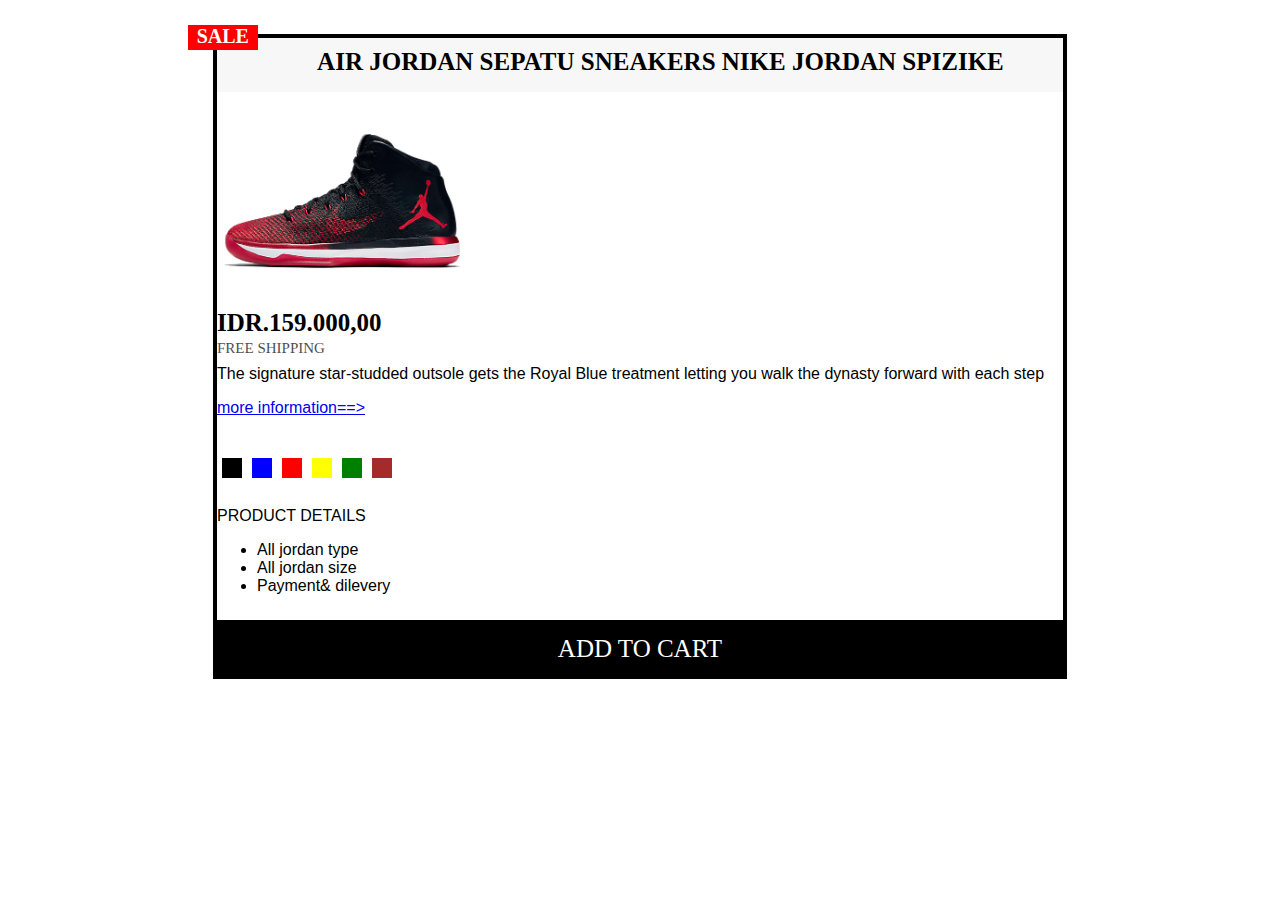
<file: index.html>
<!DOCTYPE html>
<html lang="en">
<head>
    <meta charset="UTF-8">
    <meta name="viewport" content="width=device-width, initial-scale=1.0">
    <title>ABDENIGARA</title>
    <link rel="stylesheet" href="abde.css">
    <link rel="konten.html" href="/konten.html">
</head>
<body>
    <p class="sale">SALE</p>
    <main>   
        <P class="header">AIR JORDAN SEPATU SNEAKERS NIKE JORDAN SPIZIKE</P>
        <img src="/AIRJORDI.png" alt="gambar" class="gambar">
        <div class="text0">
            <div class="text1">
                <P class="harga">IDR.159.000,00</P>
                <P class="harga2">FREE SHIPPING</P>
            </div>
            
            <div class="text2"">
                <p class="des">The signature star-studded outsole gets the Royal Blue treatment
letting you walk the dynasty forward with each step</p>
         
                <a href="/konten.html">more information==></a>
            </div>
        </div>
        <br> <br> 
        <div class="warna">
            <p class="warna1"></p>
            <p class="warna2"></p>
            <p class="warna3"></p>
            <p class="warna4"></p>
            <p class="warna5"></p>
            <p class="warna7"></p>
        </div>
        <br>
        <div class="list">
            <p class="list1"> <b>PRODUCT DETAILS</b></p>
            <ul>
                <li>All jordan type</li>
                <li>All jordan size</li>
                <li>Payment& dilevery</li>
            </ul>

        </div>

        <P class="footer">ADD TO CART</P>
       
    </main>
    <aside>
        
    </aside>
    
</body>
</html>
</file>
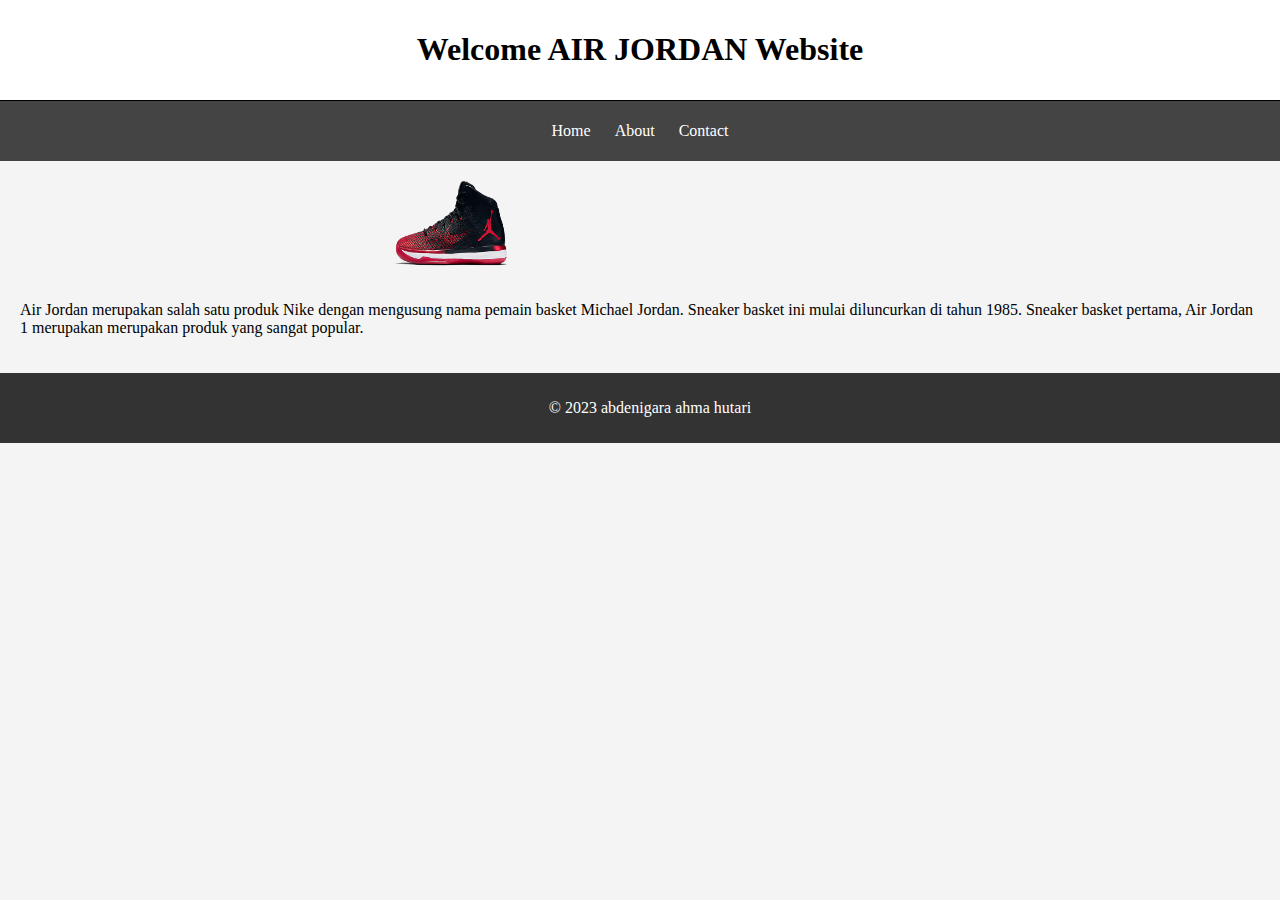
<file: konten.html>
<!DOCTYPE html>
<html lang="en">
<head>
  <meta charset="UTF-8">
  <meta name="viewport" content="width=device-width, initial-scale=1.0">
  <title>Simple Website</title>
  <style>
    body {
  font-family: tahoma;
  background-color: #f4f4f4;
  margin: 0;
  padding: 0;
}

header {
  background-color: white;
  color: black;
  text-align: center;
  padding: 10px;
  border-bottom: 1px solid;
}
    
.logo {
  width :120px;
  height :100px;
  padding-left:30%;
  padding-right:30%
  
  
}
  
    
nav {
  background-color: #444;
  padding: 5px;
}

nav ul {
  list-style: none;
  padding: 0;
  text-align: center;
}

nav ul li {
  display: inline;
  margin: 0 10px;
}

nav ul li a {
  text-decoration: none;
  color: #fff;
}

main {
  padding: 20px;
  text-alingn: center;
  
  
}

footer {
  background-color: #333;
  color: #fff;
  text-align: center;
  bottom: 0;
  width: 100%;
  padding: 10px;
    }    
     
  </style>
  
</head>
<body>
  <header>
    <h1>Welcome AIR JORDAN Website</h1>
  </header>
  <nav>
    <ul>
      <li><a href="#">Home</a></li>
      <li><a href="#">About</a></li>
      <li><a href="#">Contact</a></li>
    </ul>
  </nav>
  <main>
        <img src="/AIRJORDI.png" " alt="logo" class="logo"/>

    <p>
      Air Jordan merupakan salah satu produk Nike dengan mengusung nama pemain basket Michael Jordan. Sneaker basket ini mulai diluncurkan di tahun 1985. Sneaker basket pertama, Air Jordan 1 merupakan merupakan produk yang sangat popular.
   </p>
   
  </main>
  <footer>
    <p>&copy; 2023 abdenigara ahma hutari</p>
  </footer>
</body>
</html>
</file>
<file: abde.css>
main{

    margin-left: 16%;
    margin-right: 16%;
    font-family: sans-serif;
    font-weight: 200 }

body{
    border-style:solid ;
    border-width: 4px;
    margin-top: 20px;
    background-color: white;
    border-color: white;

}
    
main{
    border-style:solid;
    border-width: 4px;
    margin-top: 10px;
}
    
.sale{
    background-color: red;
    object-fit: cover;
    width: 70px;
    height: 25px;
    margin-left: 14%;
    float: left; 
    color: white;
    margin-top: 1px;
    text-align: center;
    font-size: 20px;
    font-weight: 600;
    
}
.gambar{
    width: 30%;
    height: 40%;
    padding-top: 2%;
}
        
    

.header{margin-top: 0;
    background-color: rgba(246,247,246,255);
    width: 100%;
    height: 44px;
    padding-top: 10px;
    text-align: center;
    color: black;
    font-size: 25px;
    font-family: TAHOMA;
    font-weight: 600;
}



.footer{
    margin-bottom: 0;
    background-color: rgb(0, 0, 0);
    color: white;
    width: 100%;
    height: 40px;
    padding-top: 15px;
    text-align: center;
    object-fit: cover;
    font-size: 25px;
    font-family: TAHOMA;
}


.warna1,.warna2,.warna3,.warna4,.warna5,.warna7{width: 10px;
height: 20px;
width: 20px;
float: left;
margin: 5px;
}

.warna1{background-color: black;}
.warna2{background-color: blue;}
.warna3{background-color: red;}
.warna4{background-color: yellow;}
.warna5{background-color: green;}
.warna7{background-color: brown;}


.harga{
    font-family: tahoma;
    font-style: normal;
    font-size: 25px;
    font-weight: 600;
}

.text1{
line-height: 1px ;}


.harga2{font-family: tahoma;
    font-weight: 300;
    font-size: 15px;
    margin-top: 2px;
    opacity: 70%;
}


.text2{width:30%
padding-top: 10px;}


.list{
    padding-top: 20px;
}
</file>
